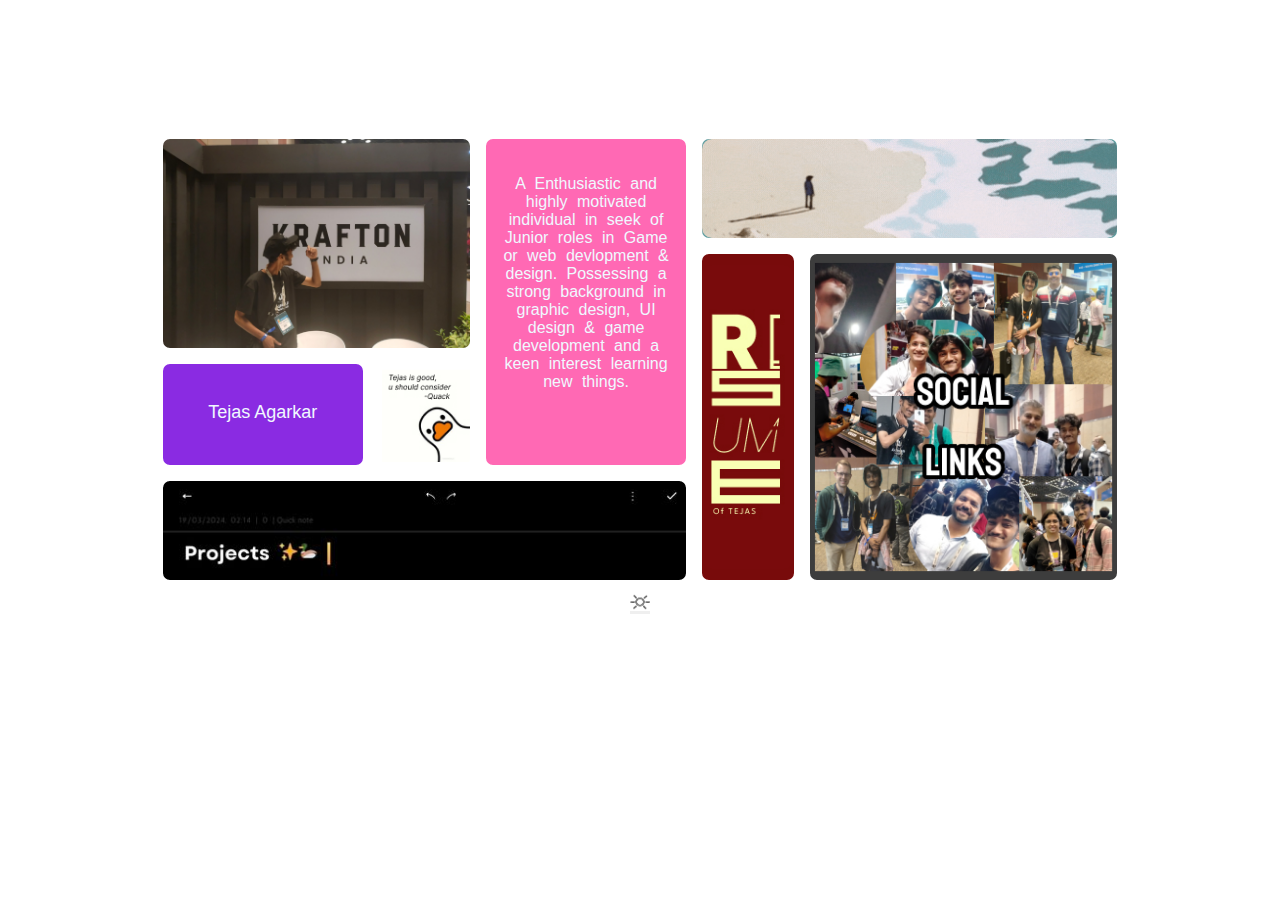
<file: index.html>
<!-- 
TO-DO:
 Write &  plan with skeleton like HTML (Done)
 Beautify with CSS (Done)
 ADD ALL THIS IN SOCIALS
 Add discord link (Done)
 Add Twitter link (Done)
 Add linkedIn Link (Done )
 Add Resume Link (Done)
 Add Email (Done)
 Add Github ( Done)
-->






<!DOCTYPE html>
<html lang="en">
<head>
    <meta charset="UTF-8">
    <meta name="viewport" content="width=device-width, initial-scale=1.0">
    <title>CodSoftL1T1</title>
    <link rel="stylesheet" href="style.css">
</head>
<body>



    <div class="profile">
        <div class="profilewithpicNdescription">
            <!-- <img class="profilepic" src="GameDev.gif" alt="profilepic">
            <p class="profilename">Tejas Agarkar</p>
            <p class="profilebio">20|C.S.E|GameDev</p> -->
        <!-- </div>    
    </div> -->
    <!-- <div class="info">
        <div class="infosection"> -->
            <!-- <p class="About">About Me</p>
            <p class="Aboutinfo">Lorem ipsum dolor sit amet consectetur, adipisicing elit. Corrupti iste quae quod dolores, possimus rerum.</p> -->
            <!-- simple text with box -->
            <!-- <p class="Projects">Projects</p> 
            <p class="Resume">Resume</p>
            <p class="Socials">Socials</p> -->

            <div class="profilepic"></div>
            <div class="profilename"><p id="name">Tejas Agarkar</p></div>
            

            <div class="profilebio" onmouseover="playAudio()" onmouseout="pauseAudio()">
                <img id="tejtopgif" src="tejtopgif.gif" alt="catgif">
                <audio id="audio" loop>
                    <source src="Fantasy.mp4" type="audio/mp3">
                </audio>
            </div>
            


            <div class="slideContainer">
                <div class="sliderimg">
                    <img id="image" src="Slideshowpic1.jpg" alt="img1">
                    <img id="image" src="Slideshowpic2.jpg" alt="img2">
                    
                    <img id="image" src="Slideshowpic3.jpg" alt="img3">
                    <img id="image" src="Slideshowpic4.jpg" alt="img4">

                </div>
            </div>


            <div class="Aboutinfo">
                <p id="aboutbio">
                    <!-- Lorem ipsum dolor sit amet consectetur adipisicing elit. Cum necessitatibus provident id ex, ipsa omnis, quam quo harum asperiores reprehenderit voluptatem? Repellat minus quod. -->
                    A Enthusiastic and highly motivated individual in seek of Junior roles in  Game or web devlopment & design.
                    Possessing a strong background in graphic design, UI design & game development
                    and a keen interest learning new things.
                
                </p>
            </div>
            <div class="Projects">
                <a href="projects.html" target="_blank">
                    <img id="projectpic" src="528.jpg">
                </a>
            </div>
            <div class="Resume">
                <a href="Team EMERGANCE resume(Copy of Copy of IEEFInternship Resume).pdf" target="_blank" download>
                    <img id="resumepic" src="ResumeBoard2.jpg">
                </a>
            </div>
            
            <div class="Socials">
                <a href="socials.html" target="_blank">
                    <img id="socialpic" src="SocialsPic3.jpg">
                </a>
            </div>

<!-- <a href="https://www.w3schools.com/" target="_blank">HHHHHHHHHHHHHHHHHHHHHHHHHHHHHHHH</a> -->


        </div>
    </div>

    <button id="toggleButton">
        <img id="toggleimg" src="lightTransparent.jpg">   
    </button>


    <script src="script.js"></script>

</body>
</html>
</file>
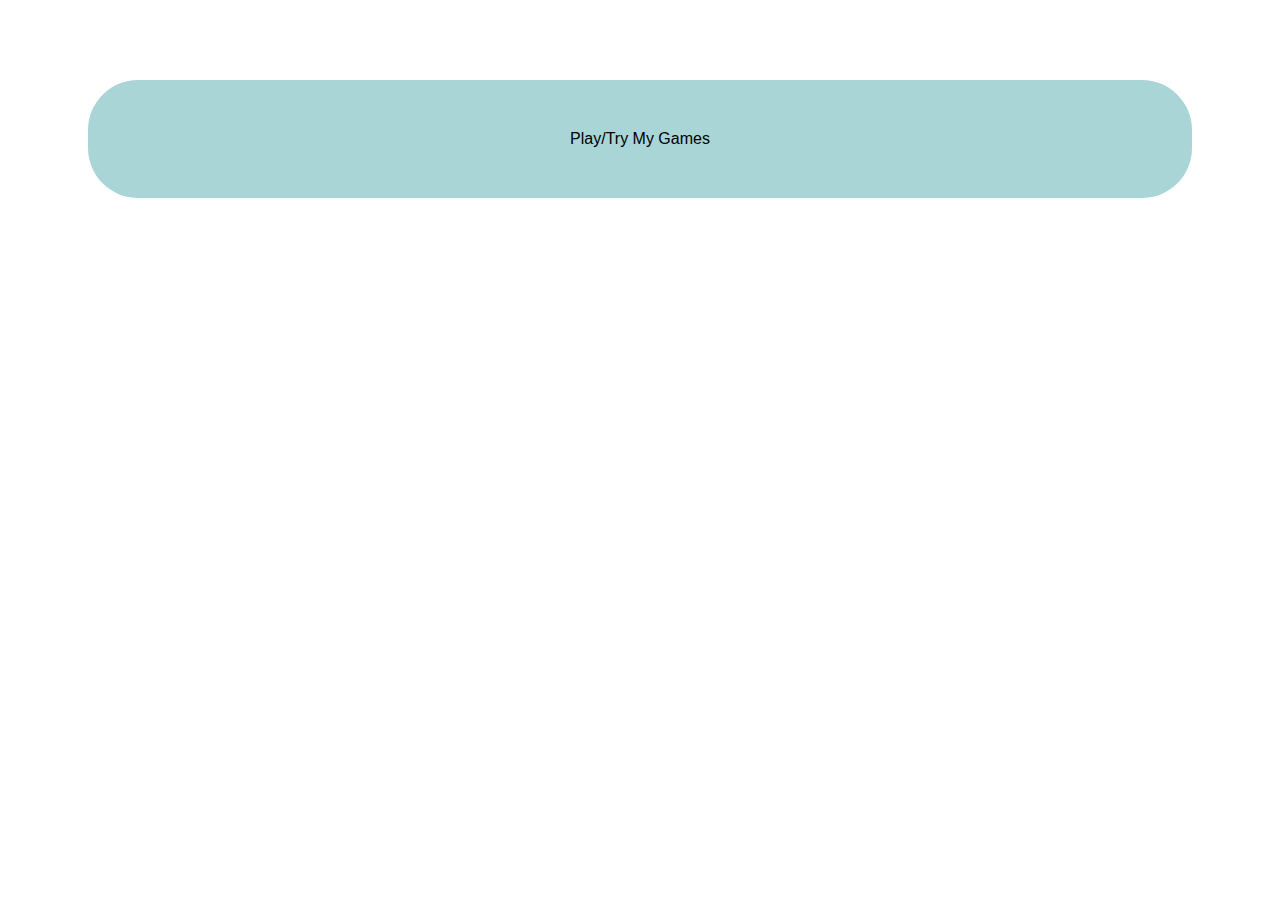
<file: projects.html>
<!DOCTYPE html>
<html lang="en">
<head>
    <meta charset="UTF-8">
    <meta name="viewport" content="width=device-width, initial-scale=1.0">
    <title>Document</title>
</head>
<body>

    <style>
        a{
            display: flex;
            align-items: center;
            justify-content: center;


            border-radius: 50px;
            background-color: rgb(170, 213, 215);
            color: black;
            font-family: Verdana, Geneva, Tahoma, sans-serif;
            text-decoration: none;

            margin-top: 80px;
            margin-left: 80px;
            margin-right: 80px;

            padding: 50px;
        }

        a:hover{
            background-color: rgb(141, 198, 201);
        }
    </style>


    <div class="socialslinks">
        <a href="https://tejas-agarkar.itch.io/" target="_blank">Play/Try My Games</a>
    </div>



    
</body>
</html>
</file>
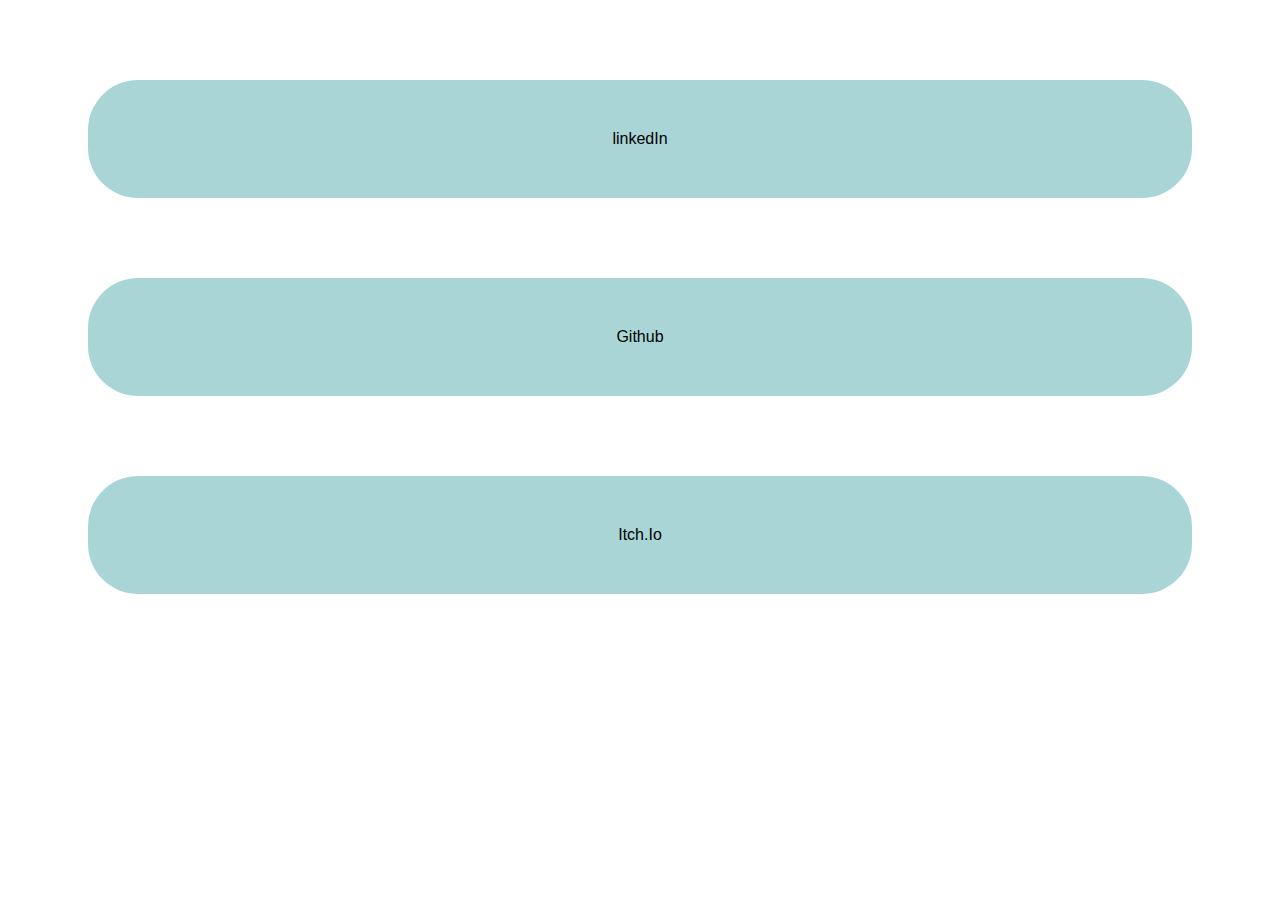
<file: socials.html>
<!DOCTYPE html>
<html lang="en">
<head>
    <meta charset="UTF-8">
    <meta name="viewport" content="width=device-width, initial-scale=1.0">
    <title>Resume</title>
</head>
<body>

    <style>
        a{
            display: flex;
            align-items: center;
            justify-content: center;


            border-radius: 50px;
            background-color: rgb(170, 213, 215);
            color: black;
            font-family: Verdana, Geneva, Tahoma, sans-serif;
            text-decoration: none;

            margin-top: 80px;
            margin-left: 80px;
            margin-right: 80px;

            padding: 50px;
        }

        a:hover{
            background-color: rgb(141, 198, 201);
        }


    </style>

    <div class="socialslinks">
        <div class="links">
            <a href="https://www.linkedin.com/in/tejas-agarkar-82900a250/" target="_blank">linkedIn </a>
            <a href="https://github.com/TejasAgarkar14" target="_blank">Github </a>
            <a href="https://tejas-agarkar.itch.io/" target="_blank">Itch.Io </a>


        </div>
    </div>

</body>
</html>
</file>
<file: style.css>
body{
    background-color: white;
    color: aliceblue;
    text-align: center;
    font-family: Impact, Haettenschweiler, 'Arial Narrow Bold', sans-serif;
    padding-top: 10%;
}



#toggleButton{
    box-shadow: none;
    outline: none;
    border: none;
    padding: 0px;
    margin-top: 10px;

}
#toggleimg{
    width: 20px;
    height: 18px;
} 
 
.profilewithpicNdescription{
    display: grid;
    margin: 0 auto;
    max-width: 960px;
    grid-template-columns: repeat(9, 1fr);
    grid-auto-rows: minmax(100px, auto);
    grid-gap: 10px;
}
 
.profilewithpicNdescription div{
    border: 3px solid rgb(255, 255, 255);
    border-radius: 10px;
}

.profilepic{
    grid-column: 1/4;
    grid-row: 1/3;
    background-color: blue;
    /* background-image: url(GameDev.gif); */
    background-image: url(tejKraftonHydrabadpic.jpeg);
    background-repeat: no-repeat;
    background-size: cover;

    /* box-shadow: 0px 0px 20px 0.5px rgba(0, 0, 0, 0.527); */

    
}
.profilepic:hover{
    /* box-shadow: 0px 0px 800px 0.5px rgb(255, 16, 16); */
    box-shadow: 0px 0px 20px 0.5px rgba(0, 0, 0, 0.527);
 
}




.profilename{
    grid-column:1/3 ;
    grid-row:3/3 ;
    background-color: blueviolet; 


}
#name{
    /* font-family: fantasy; */
    /* font-size: 80px; */
    /* word-wrap: break-word; */
    position: relative;
    top: 20%;
    font-size: large;
    
}
.profilename:hover{
    /* box-shadow: 0px 0px 800px 0.5px rgb(255, 16, 16); */
    box-shadow: 0px 0px 20px 0.5px rgba(0, 0, 0, 0.527);
 
}






.profilebio{
    grid-column:6/10;
    grid-row: 1/1;
    background-color: cadetblue;

    cursor: none;

    display: flex; 
    justify-content: center;
    align-items: center;
    
    /* box-shadow: 0px 0px 20px 0.5px rgba(0, 0, 0, 0.527); */

}
#tejtopgif{
    max-width: 100%;
    max-height: 100%;

    display: flex; 
    justify-content: center; 
    align-items: center;
    border-radius: 10px;
}
.profilebio:hover{
    /* box-shadow: 0px 0px 800px 0.5px rgb(255, 16, 16); */
    box-shadow: 0px 0px 20px 0.5px rgba(98, 0, 110, 0.527);
 
}






.slideContainer{  /*Add any simple image here, abb jo suit ho raha hai vo karna padega*/
    grid-column:3/4 ;
    grid-row: 3/4;
    background-color: white;
    /* transform: translate(-50px, -50px); */
    overflow: hidden;

    /* box-shadow: 0px 0px 20px 0.5px rgba(0, 0, 0, 0.527); */

}
.sliderimg{
    width: 100%;
    display: flex;
    animation: slide 16s infinite;

}
#image{
    width: 100%;

}
@keyframes slide{

    0%{
        transform: translateX(0%);
    }
    25%{
        transform: translateX(0%);
    }
    30%{
        transform: translateX(-99%);
    }
    50%{
        transform: translateX(-96%);
    }
    55%{
        transform: translateX(-193%);
    }
    75%{
        transform: translateX(-190%);
    }
    80%{
        transform: translateX(-288%);
    }
    100%{
        transform: translateX(-284%);
    }

}
.slideContainer:hover{
    /* box-shadow: 0px 0px 800px 0.5px rgb(255, 16, 16); */
    box-shadow: 0px 0px 20px 0.5px rgba(0, 0, 0, 0.527);
 
}




.Aboutinfo{
    grid-column: 4/6;
    grid-row: 1/4;
    background-color: hotpink;
    font-family: Impact, Haettenschweiler, 'Arial Narrow Bold', sans-serif;


    /* box-shadow: 0px 0px 20px 0.5px rgba(0, 0, 0, 0.527); */

}
#aboutbio{
    padding-top: 10%;
    padding-bottom: 10%;
    padding-left: 5%;
    padding-right: 5%;
    word-spacing: 5px;

    transition: letter-spacing 1.5s;
}
.Aboutinfo:hover{
    /* box-shadow: 0px 0px 800px 0.5px rgb(255, 16, 16); */
    box-shadow: 0px 0px 20px 0.5px rgba(0, 0, 0, 0.527);
    letter-spacing:0.2px;
 
}

.Projects{
    grid-column: 1/6;
    grid-row: 4/4;
    background-color: black;
    /* background-image: url(529.jpg);
    background-repeat: no-repeat;
    background-size: cover; */

    cursor: pointer;

    display: flex; /* Ensure the div expands to contain its content */
    justify-content: center; /* Center the content horizontally */
    align-items: center; /* Center the content vertically */

    /* box-shadow: 0px 0px 20px 0.5px rgba(0, 0, 0, 0.527); */

}
#projectpic{
    /* background-repeat: repeat;
    background-size: cover; */

    max-width: 100%; /* Ensure the image does not exceed the container's width */
    max-height: 100%; /* Ensure the image does not exceed the container's height */

    
    display: flex; /* Ensure the div expands to contain its content */
    justify-content: center; /* Center the content horizontally */
    align-items: center; /* Center the content vertically */
    border-radius: 10px;
}
.Projects:hover{
    /* box-shadow: 0px 0px 800px 0.5px rgb(255, 16, 16); */
    box-shadow: 0px 0px 20px 0.5px rgba(0, 0, 0, 0.527);
 
}



.Resume{
    grid-column: 6/7;
    grid-row: 2/5 ;
    background-color: rgb(	120, 11, 11);

    cursor: pointer;

    display: flex; 
    justify-content: center;
    align-items: center;


    /* box-shadow: 0px 0px 20px 0.5px rgba(0, 0, 0, 0.527); */

}
#resumepic{
    max-width: 100%;
    max-height: 100%;

    display: flex; 
    justify-content: center; 
    align-items: center;
    border-radius: 10px;
}
.Resume:hover{
    /* box-shadow: 0px 0px 800px 0.5px rgb(255, 16, 16); */
    box-shadow: 0px 0px 20px 0.5px rgba(0, 0, 0, 0.527);
 
}




.Socials{
    grid-column: 7/10;
    grid-row: 2/5 ;
    background-color: rgb(61,61,61);
    
    cursor: pointer;

    display: flex; 
    justify-content: center;
    align-items: center;

    /* box-shadow: 0px 0px 20px 0.5px rgba(0, 0, 0, 0.527); */

}
#socialpic{
    max-width: 100%;
    max-height: 100%;

    display: flex; 
    justify-content: center; 
    align-items: center;
    border-radius: 10px;
}
.Socials:hover{
    /* box-shadow: 0px 0px 800px 0.5px rgb(255, 16, 16); */
    box-shadow: 0px 0px 20px 0.5px rgba(0, 0, 0, 0.527);
 
}






/* 
profilepic :hover{
    padding-right: 200px;
    box-shadow: 5px 10px black
} */
</file>
